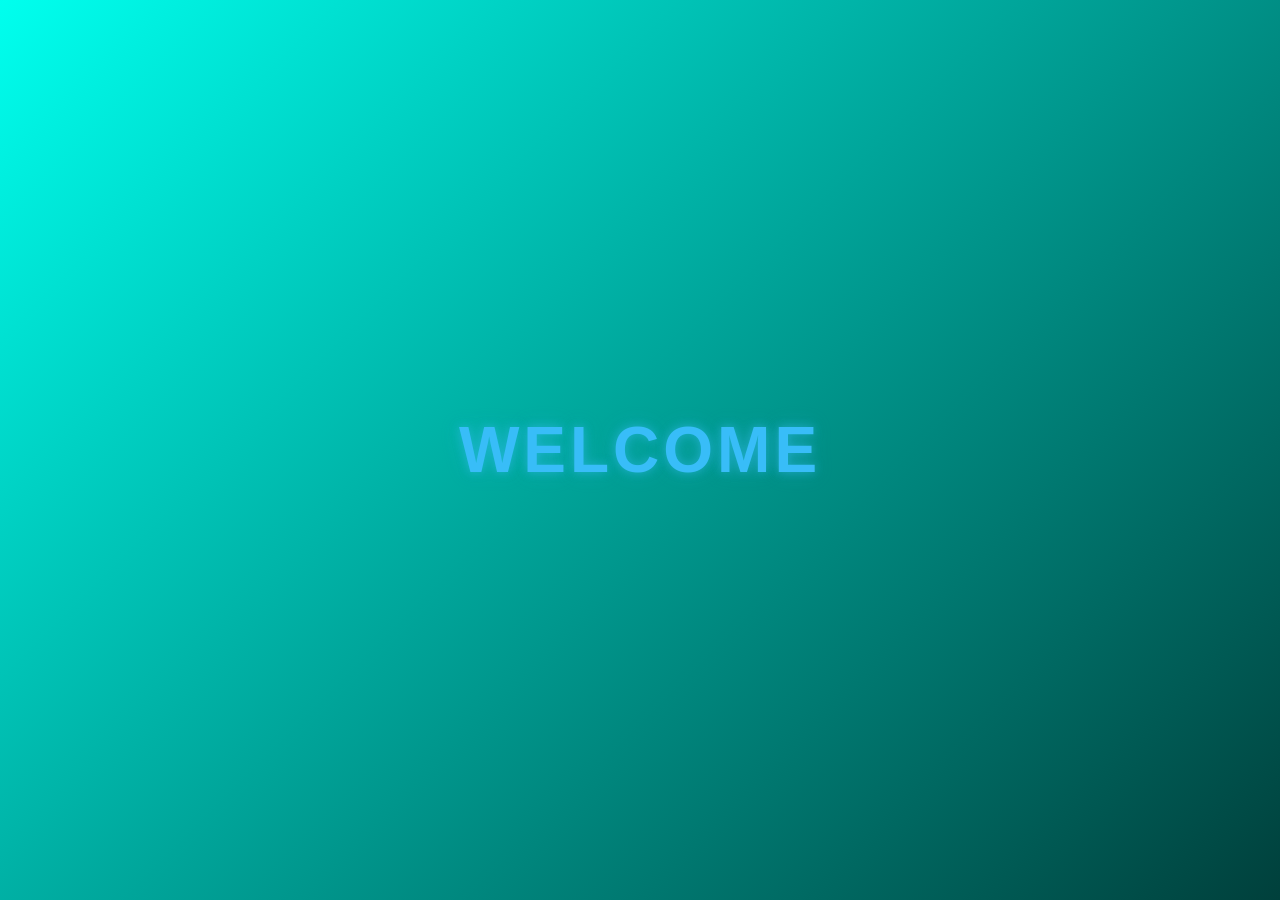
<file: index.html>
<!DOCTYPE html>
<html lang="en">
<head>
    <meta charset="UTF-8">
    <meta name="viewport" content="width=device-width, initial-scale=1.0">
    <title>Welcome Mat Test</title>
    <link rel="stylesheet" href="style.css">
</head>
<body>

    <div id="welcome-mat">
        <h1 id="welcome-text"></h1>
    </div>

    <script src="main.js"></script>
</body>
</html>
</file>
<file: style.css>
:root {
  --bg-color: #0f172a;
  --accent: #38bdf8;
}

body {
    /* We create a large gradient that we will move around */
    background: linear-gradient(-45deg, #008AFF, #3E3F3F, #000000, #00FFEE);
    background-size: 400% 400%; /* Make the background much larger than the screen */
    animation: nebulaMove 15s ease infinite; /* Move it slowly forever */
    
    margin: 0;
    overflow: hidden;
    display: flex;
    justify-content: center;
    align-items: center;
    height: 100vh;
    font-family: 'Inter', sans-serif;
}

/* This creates the "breathing" effect of the background */
@keyframes nebulaMove {
    0% {
        background-position: 0% 50%;
    }
    50% {
        background-position: 100% 50%;
    }
    100% {
        background-position: 0% 50%;
    }
}

#welcome-text {
    font-size: 4rem;
    color: var(--accent);
    font-weight: 600;
    letter-spacing: 4px; /* Spread the letters for a cleaner look */
    text-transform: uppercase; /* Makes it feel more official */
    
    /* ADD THIS: Text glow effect */
    text-shadow: 0 0 10px rgba(56, 189, 248, 0.5), 
                 0 0 20px rgba(56, 189, 248, 0.3);
    
    opacity: 0;
    transform: translateY(40px);
    text-align: center;
}

/* --- THE NEW CLASSES --- */

/* Class 1: Pops the text up from the bottom and fades in */
.animate-pop-in {
  /* Using your specific cubic-bezier for that perfect pop! */
  animation: popIn 1s cubic-bezier(0.2, 1, 0.3, 1) forwards;
}

/* Class 2: Moves the text further up and fades out */
.animate-slide-out {
  /* We use a different timing function (ease-in) so it accelerates as it leaves */
  animation: slideOutUp 1s ease-in forwards;
}


/* --- THE ANIMATION KEYFRAMES --- */

/* Logic: 40px down -> 0px (middle of screen) */
@keyframes popIn {
  0% {
    opacity: 0;
    transform: translateY(40px);
  }
  100% {
    opacity: 1;
    transform: translateY(0); /* Settle at the middle */
  }
}

/* Logic: 0px (middle of screen) -> -60px (above the middle) */
@keyframes slideOutUp {
  0% {
    opacity: 1;
    transform: translateY(0); /* Start from the middle */
  }
  100% {
    opacity: 0;
    transform: translateY(-60px); /* Move UP and off */
  }
}
</file>
